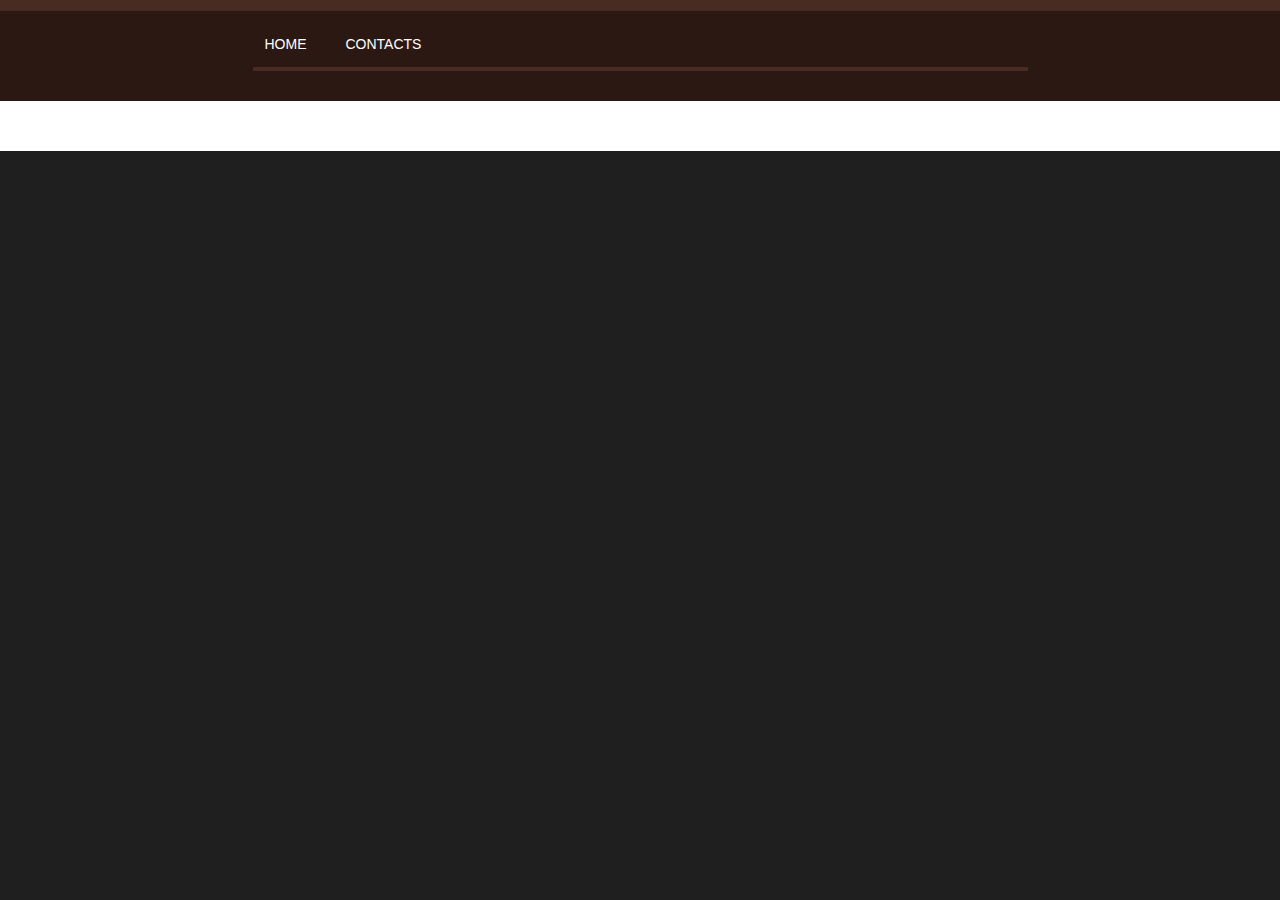
<file: example/pema-contact/index.htm>
<!DOCTYPE HTML>
<html>
  <head>
    <title>Pema-MVC -  Client Model-View-Controller (MVC) Framework</title>

    <!-- Stylesheets. -->
    <link rel="stylesheet" type="text/css" href="./css/reset.css" />
    <link rel="stylesheet" type="text/css" href="./css/content.css" />
    <link rel="stylesheet" type="text/css" href="./css/structure.css" />
    <link rel="stylesheet" type="text/css" href="./css/data_form.css" />
    <link rel="stylesheet" type="text/css" href="./css/contacts.css" /> 
    
  </head>

  <body>

    <!-- BEGIN: Site Wrapper. -->
    <div id="site-wrapper">      
      <!-- BEGIN: Site Header. -->
      <div id="site-header">        
        <!-- BEGIN: Site Header Content. -->
        <div id="site-header-content">          
          <ul id="site-navigation">
            <li> <a href="#/home" rel="home">Home</a>  </li> 
            <li> <a href="#/contacts" rel="contacts">Contacts</a>  </li> 
          </ul>          
        </div>  <!-- END: Site Header Content. -->        
      </div>  <!-- END: Site Header. -->
      
      
      <!-- BEGIN: Site Body. -->
      <div id="site-body">        
        <!-- BEGIN: Site Body Content. -->
        <div id="site-body-content">                    
          <!-- BEGIN: Primary Content Stages. -->
          <ul id="primary-content-stages">            

            <!-- BEGIN: Primary Content Stage :: Home. -->
            <li rel="home" class="primary-content-stage ">                         
              <h1>  Welcome to PemaMVC - My Javascript Client MVC Framework. </h1>              
              <p>  PemaMVC was inspired by CorMVC is a jQuery-powered
              Model-View-Controller (MVC) framework </p>                 
              <p>  Click on the contacts tab to see an example. </p>              
              <h2> Happy hacking !! </h2>              
            </li>
            <!-- END: Primary Content Stage :: Home. -->
            
            <!-- BEGIN: Primary Content Stage :: Contacts. -->
            <li rel="contacts" class="primary-content-stage current-primary-content-stage">
              <!-- BEGIN: Contacts Content Views. -->
              <ul id="contacts-content-views" class="primary-content-views">
                <!-- BEGIN: Contact List View. -->
                <li id="contact-list-view" class="primary-content-view">                  
                  <div id="contact-list-header">                    
                    <form>
                      <label>Search:</label>
                      <input type="text" />
                    </form>
                    
                    <a href="#/contacts/add/">
                      <span class="contrast">Create</span>Contact &raquo;
                    </a>                    
                  </div>
                  
                  <div id="contact-list-body" class="content-body">                    
                    <ul id="contact-list">  <!-- To be filled dynamically. -->   </ul>                    
                  </div>                  
                  
                  <!-- BEGIN: Templates. -->
                  <script id="contact-list-item-template" type="application/template">                    
                    <li class="contact clear">                      
                      <div class="summary">
                        <a class="name">${name}</a>
                      </div>
                      
                      <div class="actions">
                        <a href="javascript:void( 0 )" class="more">More</a> &nbsp;|&nbsp;
                        <a href="#/contacts/edit/${id}" class="edit">Edit</a> &nbsp;|&nbsp;
                        <a href="#/contacts/delete/${id}" class="delete">Delete</a>
                      </div>
                      
                      <dl class="details clear">
                        <dt>
                          Name:
                        </dt>
                        <dd>
                          ${name}
                        </dd>
                        <dt>
                          Phone:
                        </dt>
                        <dd>
                          ${phone}
                        </dd>
                        <dt>
                          Email:
                        </dt>
                        <dd>
                          ${email}
                        </dd>
                      </dl>
                      
                    </li>                    
                  </script>   <!-- END: Template. -->                  
                </li>   <!-- END: Contact List View. -->
                
                <!-- BEGIN: Contact Edit View. -->
                <li id="contact-edit-view" class="primary-content-view ">                             
                  <h1>  Add / Edit Contact  </h1>                  
                  <p>  Please fill out the contact information below.  </p>
                  
                  <form id="contact-form" class="data-form">                    
                    <input type="hidden" name="id" value="0" />                    
                    <div class="form-errors" style="display: none ;">                      
                      <h3>  Please review the following:  </h3>                      
                      <ul>   <!-- To be populated later. --> </ul>                      
                    </div>
                    
                    <fieldset>                      
                      <div class="entry">
                        <label>
                          Name: (<em>required</em>)
                        </label>
                        <input type="text" name="name" class="xlarge branded-input" />
                      </div>
                      
                      <div class="entry">
                        <label>
                          Phone:
                        </label>
                        <input type="text" name="phone" class="xlarge branded-input" />
                      </div>
                      
                      <div class="entry">
                        <label>
                          Email:
                        </label>
                        <input type="text" name="email" class="xlarge branded-input" />
                      </div>                      
                    </fieldset>
                    
                    <div class="actions">
                      <button type="submit">Save &amp; Close</button>
                      ( <a href="#/contacts" class="cancel">Cancel</a> )
                    </div>                    
                  </form> 
                 
                </li>  <!-- END: Contact Edit View. -->

                <!-- BEGIN: Contact Edit View. -->
                <li id="contact-edit-view" class="primary-content-view">                  
                  <h1>  Add / Edit Contact  </h1>                  
                  <p>  Please fill out the contact information below. </p>
                  
                  <form id="contact-form" class="data-form">                    
                    <input type="hidden" name="id" value="0" />
                    
                    <div class="form-errors" style="display: none ;">                      
                      <h3>  Please review the following:   </h3>                      
                      <ul>  <!-- To be populated later. -->   </ul>                      
                    </div>
                    
                    <fieldset>                      
                      <div class="entry">
                        <label>
                          Name: (<em>required</em>)
                        </label>
                        <input type="text" name="name" class="xlarge branded-input" />
                      </div>
                      
                      <div class="entry">
                        <label>
                          Phone:
                        </label>
                        <input type="text" name="phone" class="xlarge branded-input" />
                      </div>
                      
                      <div class="entry">
                        <label>
                          Email:
                        </label>
                        <input type="text" name="email" class="xlarge branded-input" />
                      </div>                      
                    </fieldset>
                    
                    <div class="actions">
                      <button type="submit">Save &amp; Close</button>
                      ( <a href="#/contacts" class="cancel">Cancel</a> )
                    </div>                    
                  </form>
                                    
                </li>      <!-- END: Contact Edit View. -->                
              </ul>    <!-- END: Contacts Content Views. -->
            </li>   <!-- END: Primary Content Stage :: Contacts. -->
            
            <!-- BEGIN: Primary Content Stage :: Page Not Found. -->
            <li rel="404" class="primary-content-stage ">
              <h1>  404 - Page Not Found  </h1>              
              <p>   Sorry, but the page you requested could not be found. </p>              
              <p>  Try going back to the <a href="#/home">home page</a>.  </p>                            
            </li>         <!-- END: Primary Content Stage :: Page Not Found. -->            

          </ul>        <!-- END: Primary Content Stages. -->          
        </div>      <!-- END: Site Body Content. -->        
      </div>     <!-- END: Site Body. -->            
    </div>    <!-- END: Site Wrapper. -->

  </body>

  <!-- Dependencies -->
  <script type="text/javascript" src="lib/underscore-min.js"></script>
  <script type="text/javascript" src="lib/jquery.js"></script>
  <script type="text/javascript" src="lib/js-model.js"></script>

  <!-- Pema MVC --> 
  <script type="text/javascript" src="../../lib/pema.js"></script>
  
  <!-- Models -->
  <script type="text/javascript" src="./app/models/contacts.js">  </script>
  
  <!-- Views -->
  <script type="text/javascript" src="./app/views/contact_form.js">  </script>
  <script type="text/javascript" src="./app/views/contacts_list.js">  </script>

  <!-- Controllers -->
  <script type="text/javascript" src="./app/controllers/content_controller.js">  </script>
  <script type="text/javascript" src="./app/controllers/contacts_controller.js"> </script>

  <!-- Observers -->
  <script type="text/javascript" src="./app/observers/location_jquery_observer.js"></script>

</html>
</file>
<file: example/pema-contact/css/structure.css>
body {
   background-color: #1F1F1F ;
   font-family: verdana, arial ;
   font-size: 62.5% ;
   margin: 0px 0px 0px 0px ;
   padding: 0px 0px 0px 0px ;
}


#site-wrapper {}

#site-header {
   background-color: #2B1812 ;
   background-image: url( "./images/site_header_background.jpg" ) ;
   background-position: left top ;
   background-repeat: repeat-x ;
   height: 101px ;
   overflow: hidden ;
}

#site-header-content {
   margin: 0px auto 0px auto ;
   width: 775px ;
}

#site-navigation {
   border-bottom: 4px solid #482C21 ; 
   font-size: 14px ;
   height: 38px ;
   list-style-type: none ;
   margin: 0px 0px 8px 0px ;
   padding: 29px 0px 0px 0px ;
}

#site-navigation li {
   float: left ;
   height: 30px ;
   line-height: 30px ;
   margin: 0px 15px 0px 0px ;
}

#site-navigation a {
   color: #FFFFFF ;
   float: left ;
   padding: 0px 12px 0px 12px ;
   text-decoration: none ;
   text-transform: uppercase ;
   zoom: 1 ;
}

#site-navigation a:active,
      #site-navigation a:focus {
	 outline-width: 0px 0px 0px 0px ;
	 outline: none ;
      }

#site-navigation a:hover {
   text-decoration: underline ;
}

#site-navigation li.bennadel {
   float: right ;
   margin-right: 0px ;
}	

#site-navigation li.on a {
   background-color: #9E0B0F ;
}

#site-navigation li.on a:hover {
   text-decoration: none ;
}

#site-cormvc-billboard {
   background-color: #FFFFFF ;
   background-image: url( "./images/site_cormvc_billboard.jpg" ) ;
   background-position: center center ;
   background-repeat: no-repeat ;
   height: 260px ;
   overflow: hidden ;
   padding: 11px 11px 11px 11px ;
   text-indent: 9999px ;
   width: 753px ;
   white-space: nowrap ;
}

#site-mvc-breakdown {
   background-image: url( "./images/site_mvc_breakdown.jpg" ) ;
   background-position: center center ;
   background-repeat: no-repeat ;
   height: 110px ;
   overflow: hidden ;
   padding: 0px 11px 0px 11px ;
   text-indent: 9999px ;
   width: 753px ;
   white-space: nowrap ;
}

#site-body {
   background-color: #FFFFFF ;
}

#site-body-content {
   font-size: 1.2em ;
   margin: 0px auto 0px auto ;
   padding: 0px 0px 50px 0px ;
   width: 732px ;
}

#primary-content-stages {
   list-style-type: none ;
   margin: 0px 0px 0px 0px ;
   padding: 0px 0px 0px 0px ;
}

#primary-content-stages li.primary-content-stage {
   display: none ;
   margin: 0px 0px 0px 0px ;
   padding: 0px 0px 0px 0px ;
}

#primary-content-stages li.current-primary-content-stage {
   display: block ;
}

ul.primary-content-views {
   list-style-type: none ;
   margin: 0px 0px 0px 0px ;
   padding: 0px 0px 0px 0px ;
}

ul.primary-content-views li.primary-content-view {
   display: none ;
   margin: 0px 0px 0px 0px ;
   padding: 0px 0px 0px 0px ;
}


#site-footer {
   background-image: url( "./images/site_footer_background.jpg" ) ;
   background-position: left top ;
   background-repeat: repeat-x ;
}

#site-footer-content {
   color: #666666 ;
   font-size: 1.1em ;
   margin: 0px auto 0px auto ;
   padding: 15px 10px 100px 10px ;
   width: 755px ;
}

#site-footer a {
   color: #666666 ;
}
</file>
<file: example/pema-contact/css/data_form.css>
div.form-errors {
	background-color: #FEF1F1 ;
	border: 1px dotted #9E0B0F ;
	color: #9E0B0F ;
	margin-bottom: 1.5em ;
	padding: 10px 10px 10px 10px ;
	}
	
div.form-errors h3 {
	font-size: 100% ;
	font-weight: bold ;
	margin-bottom: .6em ;
	}
	
div.form-errors ul {
	margin-bottom: 0px ;
	}
	
div.form-errors li {
	margin-bottom: 3px ;
	}

input.branded-input {
	border: 1px solid #333333 ;
	border-bottom-color: #999999 ;
	border-right-color: #999999 ;
	font-size: 120% ;
	padding: 3px 6px 3px 6px ;
	}
	
input.large {
	width: 300px ;
	}
	
input.xlarge {
	width: 600px ;
	}
	
form.data-form {
	margin-bottom: 1.5em ;
	}
	
form.data-form fieldset {
	border-width: 0px 0px 0px 0px ;
	margin: 0px 0px 0px 0px ;
	padding: 0px 0px 0px 0px ;
	}
	
form.data-form div.entry {
	margin-bottom: 15px ;
	}
	
form.data-form div.entry label {
	color: #666666 ;
	display: block ;
	font-weight: bold ;
	margin-bottom: 2px ;
	}
</file>
<file: example/pema-contact/css/contacts.css>
#contact-list-header {
	background-color: #2B1812 ;
	color: #F5BE44 ;
	font-size: 150% ;
	height: 50px ;
	line-height: 48px ;
	margin-bottom: 1em ;
	padding: 0px 20px 0px 20px ;
	}

#contact-list-header form {
	float: left ;
	}
	
#contact-list-header input {
	background-color: #482C21 ;
	border: 1px solid #663E2F ;
	color: #FFFFFF ;
	font-size: 100% ;
	margin-top: -2px ;
	padding: 0px 0px 1px 5px ;
	width: 440px ;
	}
	
#contact-list-header a {
	color: #F5BE44 ;
	float: right ;
	text-decoration: none ;
	}

#contact-list-header span.contrast {
	color: #FFFFFF ;
	}
	
#contact-list {
	color: #333333 ;
	font-size: 110% ;
	list-style-type: none ;
	margin: 0px 0px 0px 0px ;
	padding: 0px 0px 0px 0px ;
	}
	
#contact-list li {
	margin: 0px 0px 15px 0px ;
	padding: 0px 0px 0px 0px ;
	}
	
#contact-list li.contact {
	background-color: #DBDAC1 ;
	padding: 7px 10px 7px 10px ;
	width: 712px ;
	}
	
#contact-list li.last-contact {
	margin-bottom: 0px ;
	}

#contact-list li.contact a {
	color: #333333 ;
	}
	
#contact-list div.summary {
	float: left ;
	font-weight: bold ;
	}
	
#contact-list div.summary a.name {
	text-decoration: none ;
	}
	
#contact-list div.actions {
	float: right ;
	font-weight: bold ;
	}
	
#contact-list dl.details {
	clear: both ;
	display: none ;
	margin: 0px 0px 0px 0px ;
	padding: 10px 0px 5px 0px ;
	width: 712px ;
	}
	
#contact-list dl.details dt {
	clear: both ;
	color: #797746 ;
	float: left ;
	font-weight: bold ;
	margin: 0px 0px 0px 0px ;
	padding: 0px 0px 0px 0px ;
	text-align: right ;
	width: 70px ;
	}
	
#contact-list dl.details dd {
	float: left ;
	margin: 0px 0px 0px 0px ;
	padding: 0px 0px 0px 10px ;
	width: 620px ;
	}
	
#contact-form {}
</file>
<file: example/pema-contact/css/content.css>
/* From jQuery UI CSS Framework. */
.clear:after { content: "."; display: block; height: 0; clear: both; visibility: hidden; }
.clear { display: inline-block; }
/* required comment for clearfix to work in Opera \*/
* html .clear { height:1%; }
.clear { display:block; }

h1, 
h2,
h3,
h4,
h5 {
	font-family: arial, helvetica ;
	font-weight: 400 ;
	}
	
h1 {
	font-size: 180% ;
	margin-bottom: .5em ;
	}
	
h2 {
	font-size: 150% ;
	margin-bottom: .5em ;
	}
	
ul,
ol {
	margin-left: 30px ;
	}
	
li {
	margin-bottom: 5px ;
	}
	
a {
	color: #9E0B0F ;
	}
</file>
